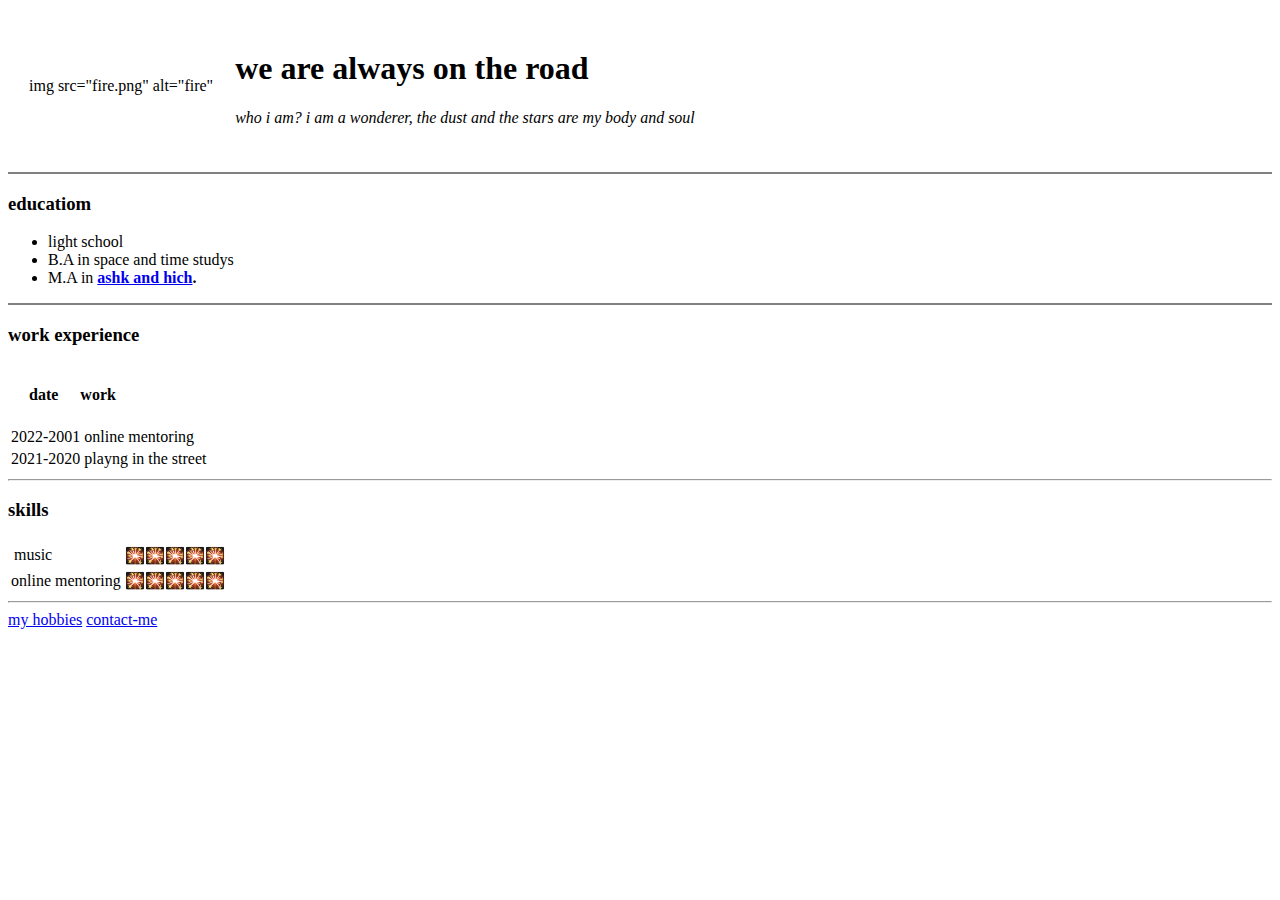
<file: index.html>
<!DOCTYPE html>
<html>
<head>
        <link rel="stylsheet" href="styles.css"/> 
    <meta charset="utf-8">
    <title> the way lovers </title>
</head>

<body>
    <table cellspacing="20">
    <tr>
        <td>img src="fire.png" alt="fire"</td> 
        <td><h1>we are always on the road</h1>
            <p><em>who i am? i am a wonderer, the dust and the stars are my body and soul</em></p></td>
    </tr>
    </table>
    <hr suze="2" noshade>
    <h3>educatiom</h3>
    <ul>
        <li> light school</li> 
        <li>B.A in space and time studys</li>
        <li>M.A in <strong><a href="https://en.wikipedia.org/wiki/Sufism">ashk and hich</a>.<em></em></strong>  </li>
    </ul>
    <hr suze="2" noshade> 
    <h3>work experience</h3>
    <table cellspacing="20">
        <thead>
            <tr>
                <th>date</th>
                <th>work</th>
            </tr>
        </thead>

        </tbody>
        <tfoot> 

        </tfoot>
        <table>
            <thead>
        <tr>
            <td>2022-2001</td>
            <td>online mentoring</td>
        </tr>
        <tr>
            <td>2021-2020</td>
            <td>playng in the street</td>
        </tr>
    </table>
    <hr>

    <h3>skills</h3>
    <table cellspacing="20">
        <thead>
            
                
                
                 
                <table>
                    <tr>
                        <td>
                            <table>
                                <tr>
                                    <td>music</td>
                                    <table>

                                    </table>
                                    <td>🎇🎇🎇🎇🎇</td>
                                </tr>
                                
                                <tr>
                                    <td>online mentoring</td>
                                    <td>🎇🎇🎇🎇🎇</td>
                                </tr>
                            </table>
                        </td>
                        <td>
                                            </tr>
                                        </table>
                                    </td>
                        </td>
                    </tr>
                </table>

                
    <hr>




    <a href="hobbies.html">my hobbies</a>
    <a href="contact-me.html">contact-me</a>

 

</body>
</html>
</file>
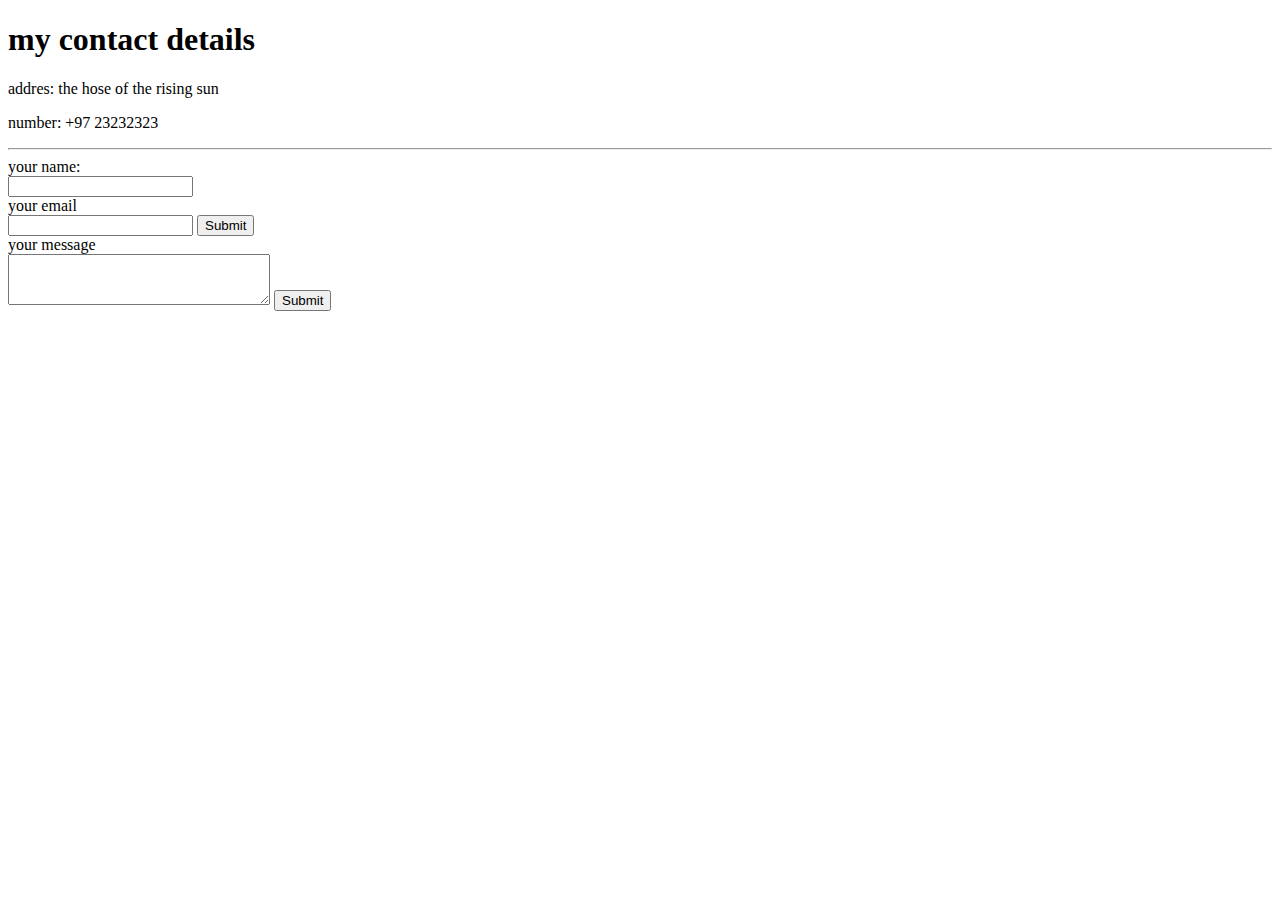
<file: contact-me.html>
<!DOCTYPE html>
<html lang="en">
<head>
    <meta charset="UTF-8">
    <title>contact me</title>
</head>
<body>
   <h1>my contact details</h1>
   <p>addres: the hose of the rising sun</p> 
   <p>number: +97 23232323</p> 
<hr> 
   <form class="" action="mailto:shulamithayagafni@gmil.com" method="post" enctype="text/plain"> 
    <label>your name:</label><br> 
    <input type="text" name="your name" value=""><br>
    <label>your email</label><br> 
    <input type="email" name="your email" value=""> 
    <input type="submit" name=""><br>
    <label>your message</label><br> 
    <textarea name="your message" rows="3" cols="30" ></textarea>
    <input type="submit" name=""> 
   </form>
</body>
</html>
</file>
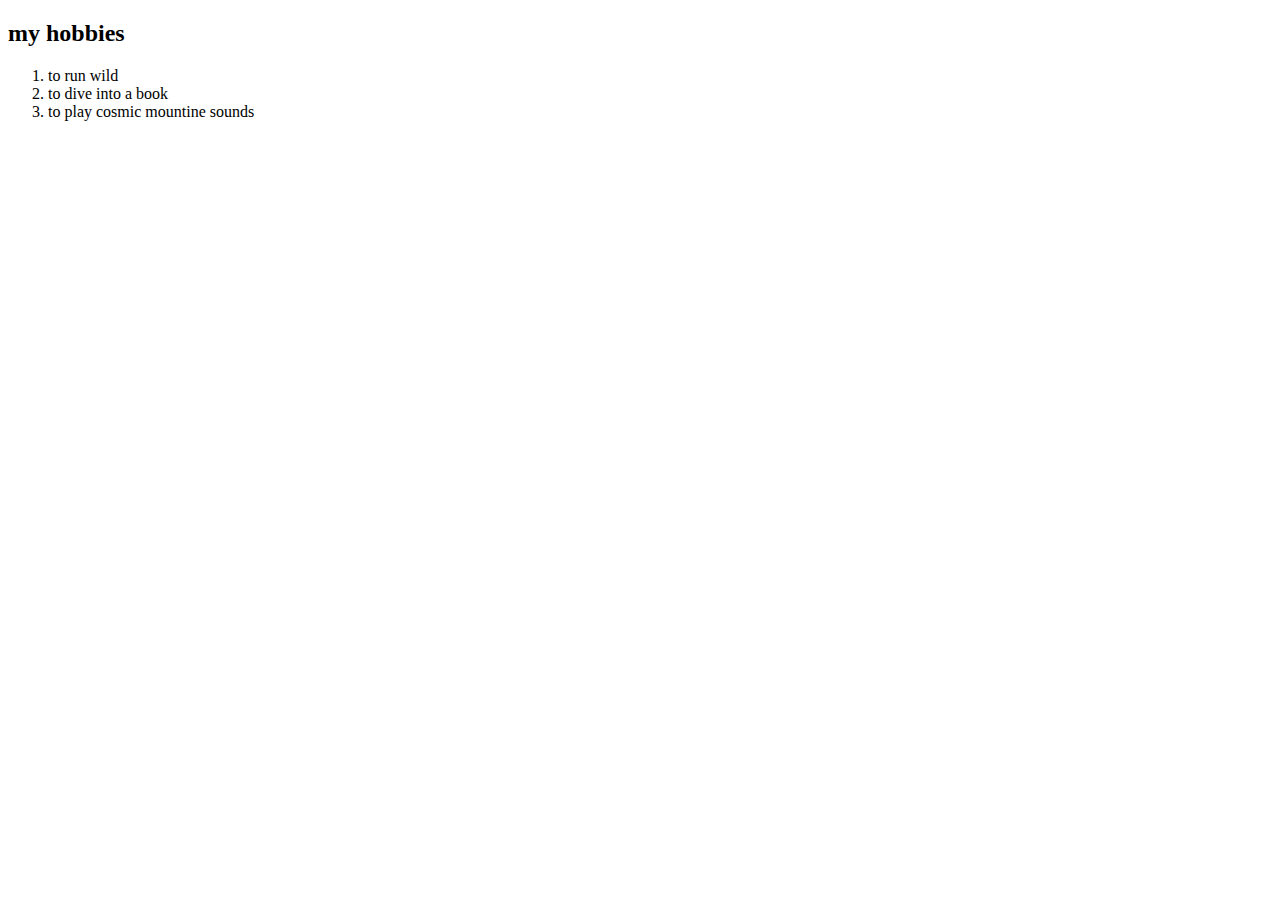
<file: hobbies.html>
<!DOCTYPE html>
<html>
    <head>
        <meta charset="utf-8">
        <title>my hobbies</title>
    </head>

    <body>
        <h2>my hobbies</h2>
        <ol>
        <li>to run wild</li>
        <li>to dive into a book</li>
        <li>to play cosmic mountine sounds</li>
    </ol>
   
    </body>
</html>
</file>
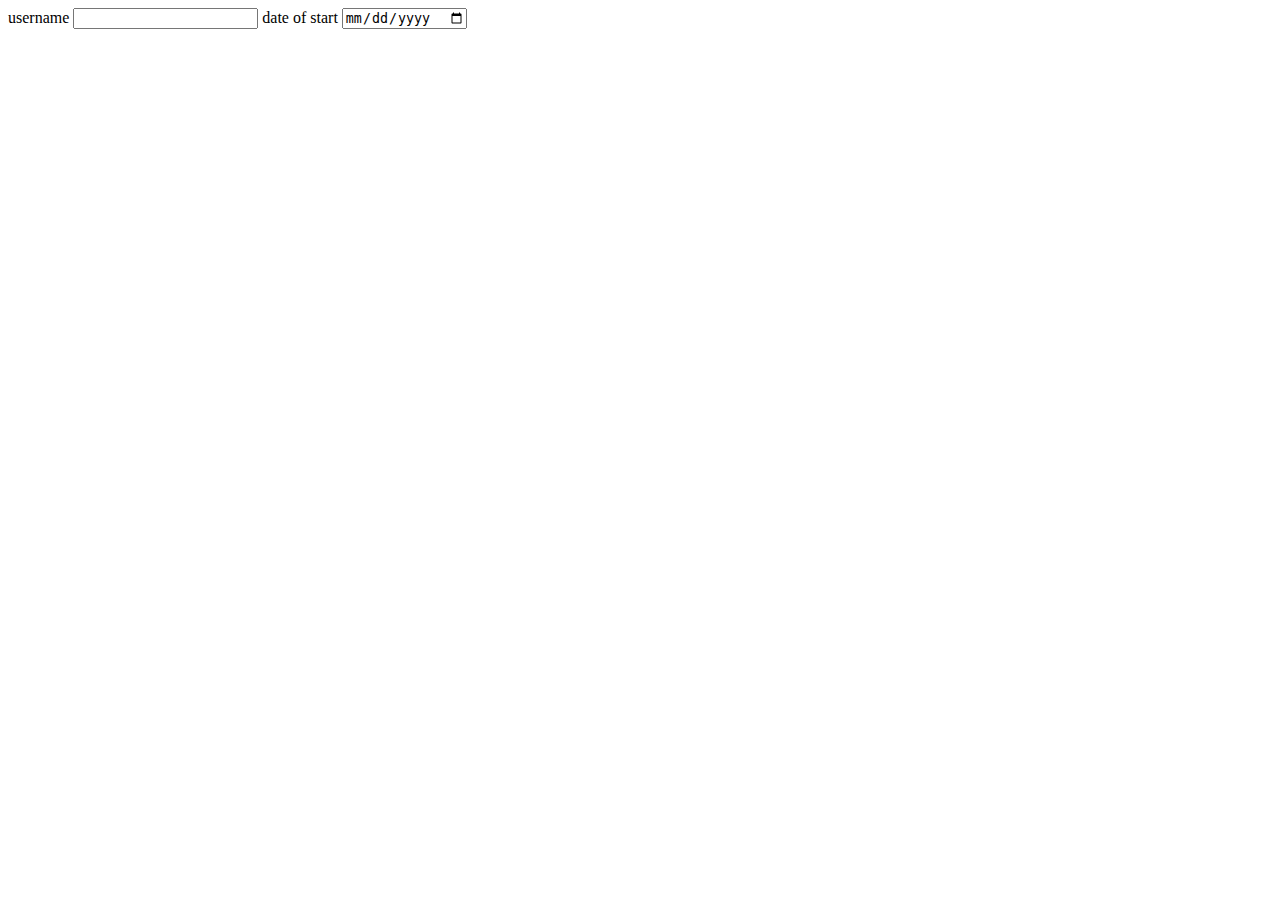
<file: inputs.html>
<!DOCTYPE html>
<html lang="en">
<head>
    <meta charset="UTF-8">
    <form>
        <label>username</label>
        <input id="username" name="username" type="text">
        <label>date of start</label>
        <input type="date" id="starts" name="trip stat" value="2022.12.12">
    </form> 
</head>

</html>
</file>
